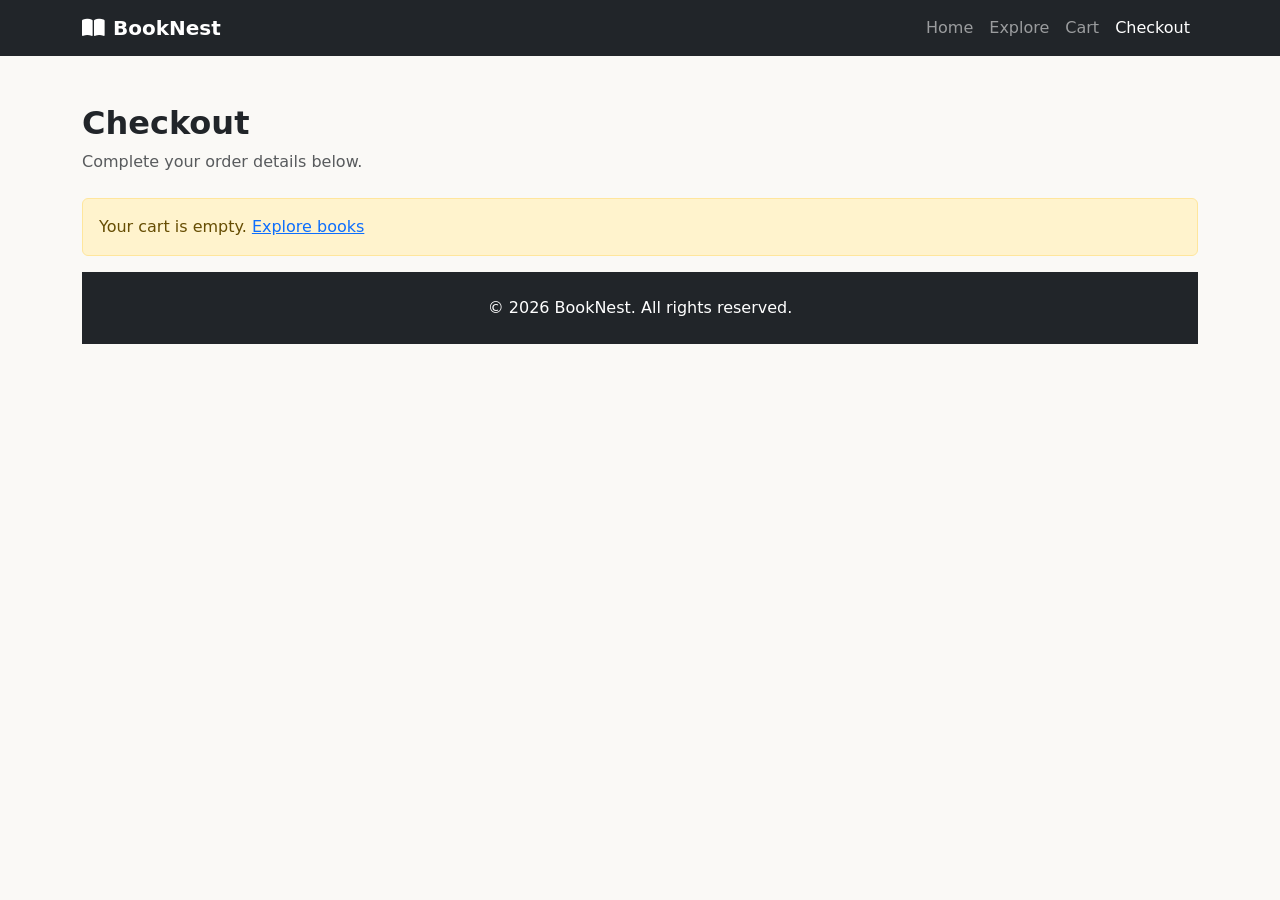
<file: checkout.html>
<!DOCTYPE html>
<html lang="en">
<head>
    <meta charset="UTF-8">
    <meta name="viewport" content="width=device-width, initial-scale=1.0">
    <title>Checkout | BookNest</title>

    <link href="https://cdn.jsdelivr.net/npm/bootstrap@5.3.8/dist/css/bootstrap.min.css" rel="stylesheet">
    <link rel="stylesheet" href="https://cdnjs.cloudflare.com/ajax/libs/font-awesome/6.7.2/css/all.min.css">
    <link rel="stylesheet" href="styles/checkout.css">
</head>
<body>

<nav class="navbar navbar-expand-lg navbar-dark bg-dark">
    <div class="container">
        <a class="navbar-brand fw-bold" href="index.html">
            <i class="fa-solid fa-book-open me-2"></i>BookNest
        </a>

        <button class="navbar-toggler" type="button" data-bs-toggle="collapse" data-bs-target="#mainNav">
            <span class="navbar-toggler-icon"></span>
        </button>

        <div class="collapse navbar-collapse" id="mainNav">
            <ul class="navbar-nav ms-auto">
                <li class="nav-item"><a class="nav-link" href="index.html">Home</a></li>
                <li class="nav-item"><a class="nav-link" href="explore.html">Explore</a></li>
                <li class="nav-item"><a class="nav-link" href="cart.html">Cart</a></li>
                <li class="nav-item"><a class="nav-link active" href="checkout.html">Checkout</a></li>
            </ul>
        </div>
    </div>
</nav>

<main class="container py-5">

    <h2 class="fw-bold mb-2">Checkout</h2>
    <p class="text-muted mb-4">Complete your order details below.</p>

    <div id="emptyCart" class="alert alert-warning d-none">
        Your cart is empty. <a href="explore.html">Explore books</a>
    </div>

    <form id="checkoutForm" class="row g-4">

        <div class="col-lg-7">

            <div class="checkout-card p-4 mb-4">
                <h5 class="fw-bold mb-3">
                    <i class="fa-solid fa-user me-2"></i>Customer Information
                </h5>

                <div class="mb-3">
                    <label class="form-label">Full Name</label>
                    <input type="text" id="customerName" class="form-control" required>
                </div>

                <div class="mb-3">
                    <label class="form-label">Email Address</label>
                    <input type="email" id="customerEmail" class="form-control" required>
                </div>
            </div>

            <div id="shippingSection" class="checkout-card p-4 mb-4">
                <h5 class="fw-bold mb-3">
                    <i class="fa-solid fa-truck me-2"></i>Shipping Details
                </h5>

                <div class="mb-3">
                    <label class="form-label">Full Address</label>
                    <textarea id="shippingAddress" class="form-control" rows="3"></textarea>
                </div>

                <div class="mb-3">
                    <label class="form-label">City</label>
                    <input type="text" id="shippingCity" class="form-control">
                </div>

                <div class="mb-3">
                    <label class="form-label">Phone Number</label>
                    <input type="tel" id="shippingPhone" class="form-control">
                </div>
            </div>

            <div class="checkout-card p-4">
                <h5 class="fw-bold mb-3">
                    <i class="fa-solid fa-credit-card me-2"></i>Payment Method
                </h5>

                <div class="form-check mb-3">
                    <input class="form-check-input" type="radio"
                        name="paymentMethod" id="cashPayment"
                        value="Cash on Delivery" checked>
                    <label class="form-check-label" for="cashPayment">
                        Cash on Delivery
                    </label>
                </div>

                <div class="form-check">
                    <input class="form-check-input" type="radio"
                        name="paymentMethod" id="cardPayment"
                        value="Card">
                    <label class="form-check-label" for="cardPayment">
                        Credit / Debit Card
                    </label>
                </div>

                <div id="cardDetails" class="mt-3 d-none">
                    

                    <div class="mb-3">
                        <label class="form-label">Cardholder Name</label>
                        <input type="text" id="cardName" class="form-control">
                    </div>

                    <div class="mb-3">
                        <label class="form-label">Card Number</label>
                        <input type="text" id="cardNumber"
                            class="form-control" maxlength="19"
                            placeholder="1234 5678 9012 3456">
                    </div>

                    <div class="row">
                        <div class="col-6">
                            <label class="form-label">Expiry Date</label>
                            <input type="text" id="cardExpiry"
                                class="form-control" placeholder="MM/YY">
                        </div>
                        <div class="col-6">
                            <label class="form-label">CVV</label>
                            <input type="password" id="cardCvv"
                                class="form-control" maxlength="4">
                        </div>
                    </div>
                </div>
            </div>

        </div>

        <div class="col-lg-5">
            <div class="checkout-card p-4">
                <h5 class="fw-bold mb-3">Order Summary</h5>

                <div id="checkoutItems"></div>

                <hr>

                <div class="d-flex justify-content-between mb-2">
                    <span>Subtotal</span>
                    <strong id="subtotal">0.00</strong>
                </div>

                <div class="d-flex justify-content-between mb-2">
                    <span>Shipping</span>
                    <strong id="shippingCost">0.00</strong>
                </div>

                <hr>

                <div class="d-flex justify-content-between fs-5">
                    <strong>Total</strong>
                    <strong id="totalPrice">0.00</strong>
                </div>

                <button type="submit" id="placeOrderBtn"
                    class="btn btn-dark w-100 mt-4">
                    <i class="fa-solid fa-check me-2"></i>
                    Place Order
                </button>
            </div>
        </div>

    </form>
    
    <footer class="bg-dark text-white text-center py-4">
    <p class="mb-0">© 2026 BookNest. All rights reserved.</p>
</footer>
</main>

<script src="mock-data/books.js"></script>
<script src="scripts/checkout.js"></script>

</body>
</html>
</file>
<file: styles/checkout.css>
body {
    background-color: #faf9f6;
}

.checkout-card {
    background: white;
    border: 1px solid #e8e5df;
    border-radius: 12px;
    box-shadow: 0 3px 12px rgba(0, 0, 0, 0.04);
}

.form-control {
    padding: 11px;
}

.form-control:focus {
    border-color: #b69a6b;
    box-shadow: 0 0 0 0.2rem rgba(182, 154, 107, 0.15);
}

#checkoutItems {
    max-height: 300px;
    overflow-y: auto;
}
</file>
